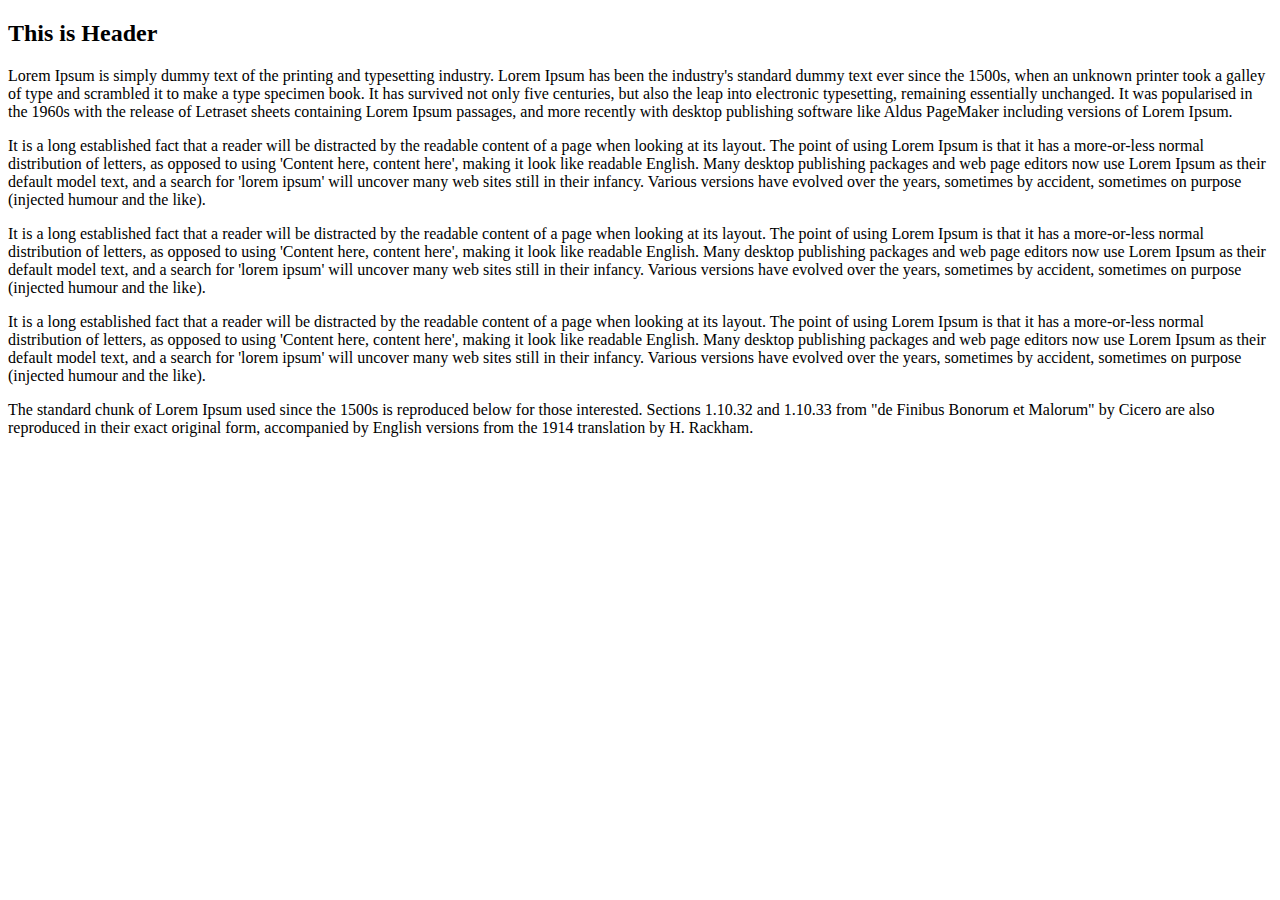
<file: Live website design/Part-02/index.html>
<!DOCTYPE html>
<html lang="en">
    <head>
        <meta charset="UTF-8">
        <title>Live website design</title>
    </head>

    <body>
        <div class="headersection">
            <h2>This is Header</h2>
        </div>

        <div class="navsection"></div>

        <div class="contentsection">
            <div class="maincontent">
                <p>
                    Lorem Ipsum is simply dummy text of the printing and typesetting industry. Lorem Ipsum has been the industry's standard dummy text ever since the 1500s, when an unknown printer took a galley of type and scrambled it to make a type specimen book. It has survived not only five centuries, but also the leap into electronic typesetting, remaining essentially unchanged. It was popularised in the 1960s with the release of Letraset sheets containing Lorem Ipsum passages, and more recently with desktop publishing software like Aldus PageMaker including versions of Lorem Ipsum.
                </P>
                <p>
                    It is a long established fact that a reader will be distracted by the readable content of a page when looking at its layout. The point of using Lorem Ipsum is that it has a more-or-less normal distribution of letters, as opposed to using 'Content here, content here', making it look like readable English. Many desktop publishing packages and web page editors now use Lorem Ipsum as their default model text, and a search for 'lorem ipsum' will uncover many web sites still in their infancy. Various versions have evolved over the years, sometimes by accident, sometimes on purpose (injected humour and the like).
                </p>
                <p>
                    It is a long established fact that a reader will be distracted by the readable content of a page when looking at its layout. The point of using Lorem Ipsum is that it has a more-or-less normal distribution of letters, as opposed to using 'Content here, content here', making it look like readable English. Many desktop publishing packages and web page editors now use Lorem Ipsum as their default model text, and a search for 'lorem ipsum' will uncover many web sites still in their infancy. Various versions have evolved over the years, sometimes by accident, sometimes on purpose (injected humour and the like).
                </p>
            </div>

            <div class="sidebar">
                <p>
                    It is a long established fact that a reader will be distracted by the readable content of a page when looking at its layout. The point of using Lorem Ipsum is that it has a more-or-less normal distribution of letters, as opposed to using 'Content here, content here', making it look like readable English. Many desktop publishing packages and web page editors now use Lorem Ipsum as their default model text, and a search for 'lorem ipsum' will uncover many web sites still in their infancy. Various versions have evolved over the years, sometimes by accident, sometimes on purpose (injected humour and the like).
                </p>
            </div>
        </div>

        <div class="footersection">
            <p>
                    The standard chunk of Lorem Ipsum used since the 1500s is reproduced below for those interested. Sections 1.10.32 and 1.10.33 from "de Finibus Bonorum et Malorum" by Cicero are also reproduced in their exact original form, accompanied by English versions from the 1914 translation by H. Rackham.
            </p>
        </div>
    </body>
</html>
</file>
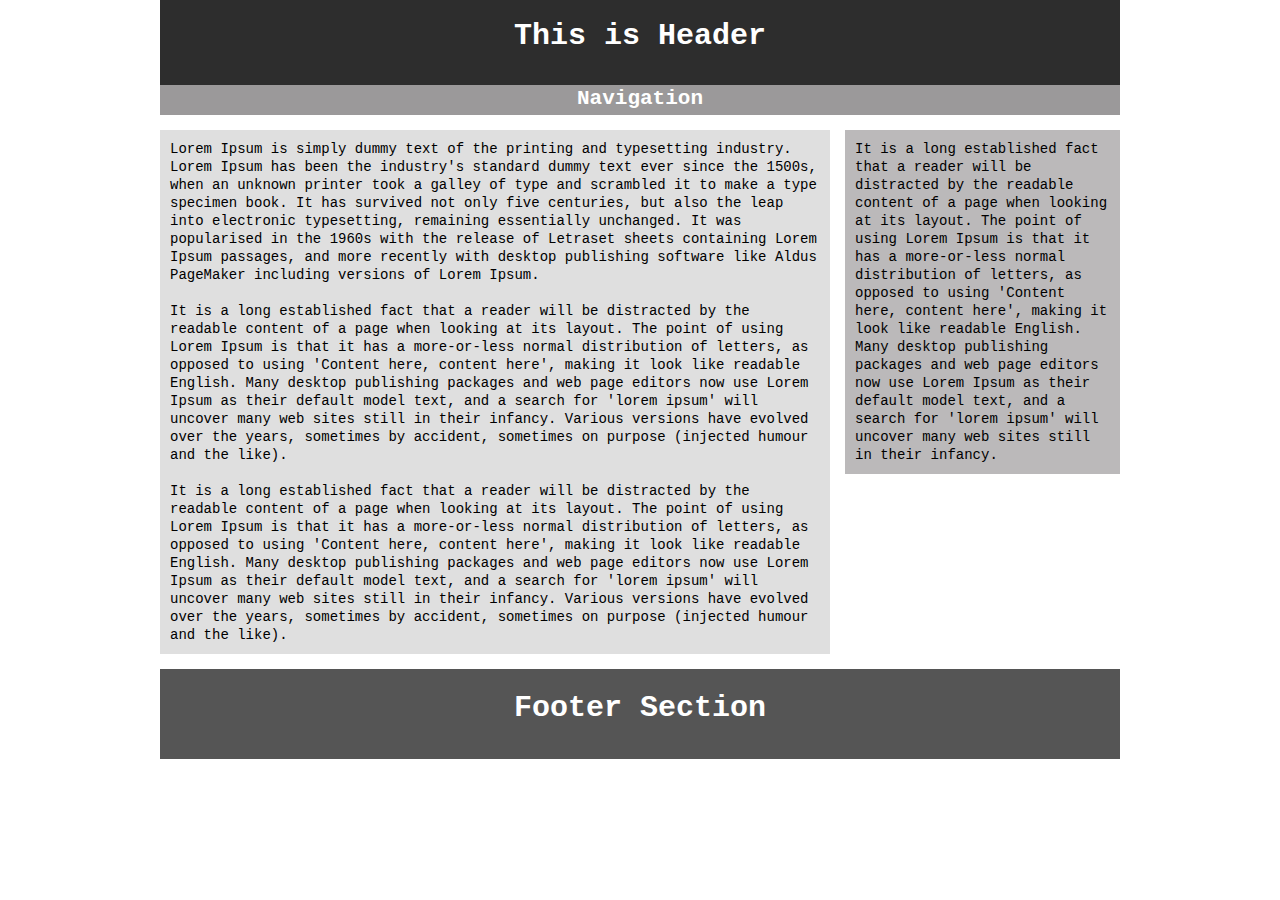
<file: Live website design/Part-03/index.html>
<!DOCTYPE html>
<html lang="en">
    <head>
        <meta charset="UTF-8">
        <title>Live website design</title>
        <link rel="stylesheet" href="css/style.css">
    </head>

    <body>
        <div class="headersection templets clear">
            <h2>This is Header</h2>
        </div>

        <div class="navsection templets clear">
            <h2>Navigation</h2>
        </div>

        <div class="contentsection templets clear">
            <div class="maincontent clear">
                <p>
                    Lorem Ipsum is simply dummy text of the printing and typesetting industry. Lorem Ipsum has been the industry's standard dummy text ever since the 1500s, when an unknown printer took a galley of type and scrambled it to make a type specimen book. It has survived not only five centuries, but also the leap into electronic typesetting, remaining essentially unchanged. It was popularised in the 1960s with the release of Letraset sheets containing Lorem Ipsum passages, and more recently with desktop publishing software like Aldus PageMaker including versions of Lorem Ipsum.
                </P>

                <br/>

                <p>
                    It is a long established fact that a reader will be distracted by the readable content of a page when looking at its layout. The point of using Lorem Ipsum is that it has a more-or-less normal distribution of letters, as opposed to using 'Content here, content here', making it look like readable English. Many desktop publishing packages and web page editors now use Lorem Ipsum as their default model text, and a search for 'lorem ipsum' will uncover many web sites still in their infancy. Various versions have evolved over the years, sometimes by accident, sometimes on purpose (injected humour and the like).
                </p>

                <br/>

                <p>
                    It is a long established fact that a reader will be distracted by the readable content of a page when looking at its layout. The point of using Lorem Ipsum is that it has a more-or-less normal distribution of letters, as opposed to using 'Content here, content here', making it look like readable English. Many desktop publishing packages and web page editors now use Lorem Ipsum as their default model text, and a search for 'lorem ipsum' will uncover many web sites still in their infancy. Various versions have evolved over the years, sometimes by accident, sometimes on purpose (injected humour and the like).
                </p>
            </div>

            <div class="sidebar clear">
                <p>
                    It is a long established fact that a reader will be distracted by the readable content of a page when looking at its layout. The point of using Lorem Ipsum is that it has a more-or-less normal distribution of letters, as opposed to using 'Content here, content here', making it look like readable English. Many desktop publishing packages and web page editors now use Lorem Ipsum as their default model text, and a search for 'lorem ipsum' will uncover many web sites still in their infancy.
                </p>
            </div>
        </div>

        <div class="footersection templets clear">
            <p>Footer Section</p>
        </div>
    </body>
</html>
</file>
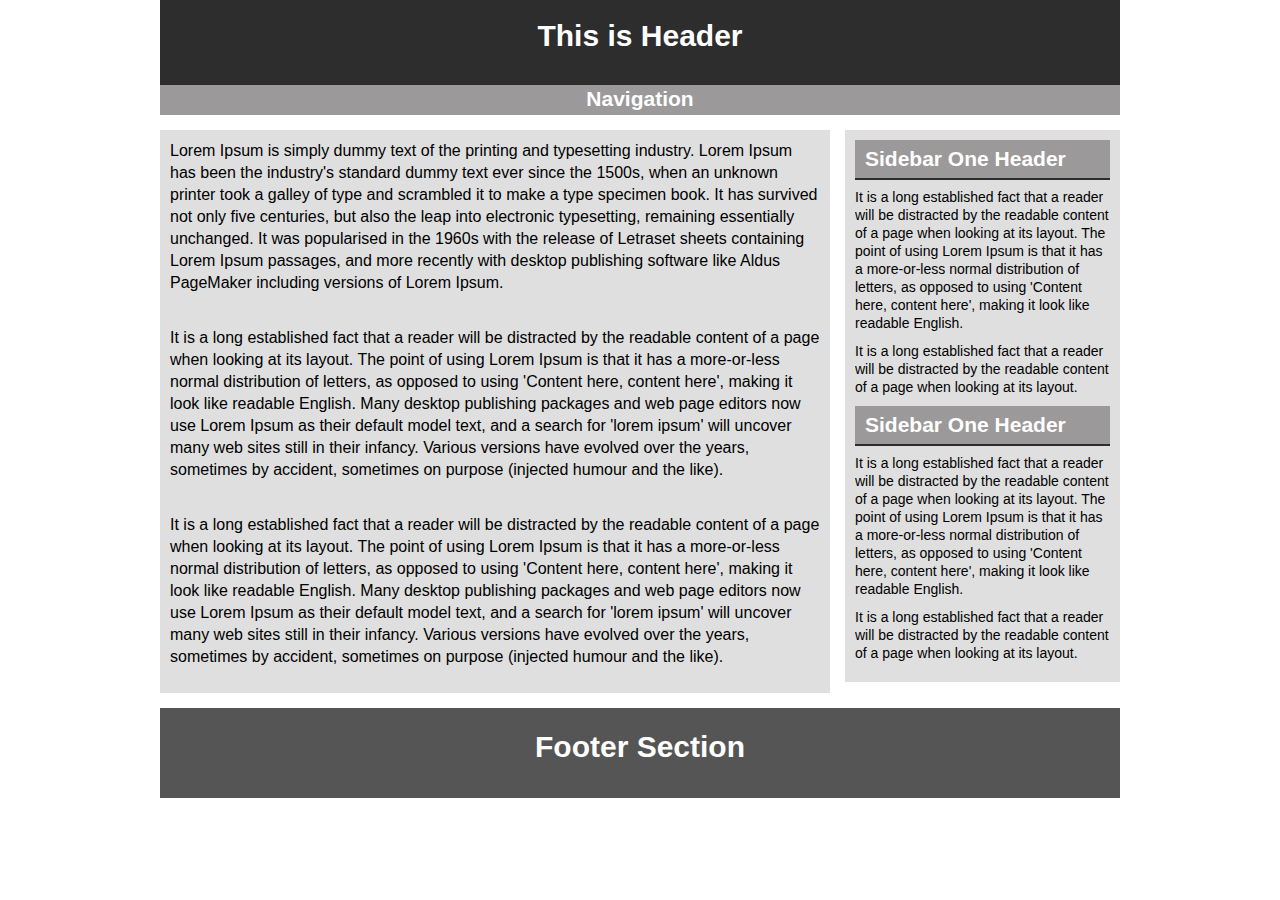
<file: Live website design/Part-05/index.html>
<!DOCTYPE html>
<html lang="en">
    <head>
        <meta charset="UTF-8">
        <title>Live website design</title>
        <link rel="stylesheet" href="css/style.css">
    </head>

    <body>
        <div class="headersection templets clear">
            <h2>This is Header</h2>
        </div>

        <div class="navsection templets clear">
            <h2>Navigation</h2>
        </div>

        <div class="contentsection templets clear">
            <div class="maincontent clear">
                <p>
                    Lorem Ipsum is simply dummy text of the printing and typesetting industry. Lorem Ipsum has been the industry's standard dummy text ever since the 1500s, when an unknown printer took a galley of type and scrambled it to make a type specimen book. It has survived not only five centuries, but also the leap into electronic typesetting, remaining essentially unchanged. It was popularised in the 1960s with the release of Letraset sheets containing Lorem Ipsum passages, and more recently with desktop publishing software like Aldus PageMaker including versions of Lorem Ipsum.
                </P>

                <br/>

                <p>
                    It is a long established fact that a reader will be distracted by the readable content of a page when looking at its layout. The point of using Lorem Ipsum is that it has a more-or-less normal distribution of letters, as opposed to using 'Content here, content here', making it look like readable English. Many desktop publishing packages and web page editors now use Lorem Ipsum as their default model text, and a search for 'lorem ipsum' will uncover many web sites still in their infancy. Various versions have evolved over the years, sometimes by accident, sometimes on purpose (injected humour and the like).
                </p>

                <br/>

                <p>
                    It is a long established fact that a reader will be distracted by the readable content of a page when looking at its layout. The point of using Lorem Ipsum is that it has a more-or-less normal distribution of letters, as opposed to using 'Content here, content here', making it look like readable English. Many desktop publishing packages and web page editors now use Lorem Ipsum as their default model text, and a search for 'lorem ipsum' will uncover many web sites still in their infancy. Various versions have evolved over the years, sometimes by accident, sometimes on purpose (injected humour and the like).
                </p>
            </div>

            <div class="sidebar clear">
                <div class="samesidebar clear">
                    <h2>Sidebar One Header</h2>
                    <p>
                        It is a long established fact that a reader will be distracted by the readable content of a page when looking at its layout. The point of using Lorem Ipsum is that it has a more-or-less normal distribution of letters, as opposed to using 'Content here, content here', making it look like readable English.
                    </p>
                     <p>
                        It is a long established fact that a reader will be distracted by the readable content of a page when looking at its layout.
                    </p>
                </div>

                <div class="samesidebar clear">
                    <h2>Sidebar One Header</h2>
                    <p>
                        It is a long established fact that a reader will be distracted by the readable content of a page when looking at its layout. The point of using Lorem Ipsum is that it has a more-or-less normal distribution of letters, as opposed to using 'Content here, content here', making it look like readable English.
                    </p>
                    <p>
                        It is a long established fact that a reader will be distracted by the readable content of a page when looking at its layout.
                    </p>
                </div>
            </div>
        </div>

        <div class="footersection templets clear">
            <p>Footer Section</p>
        </div>
    </body>
</html>
</file>
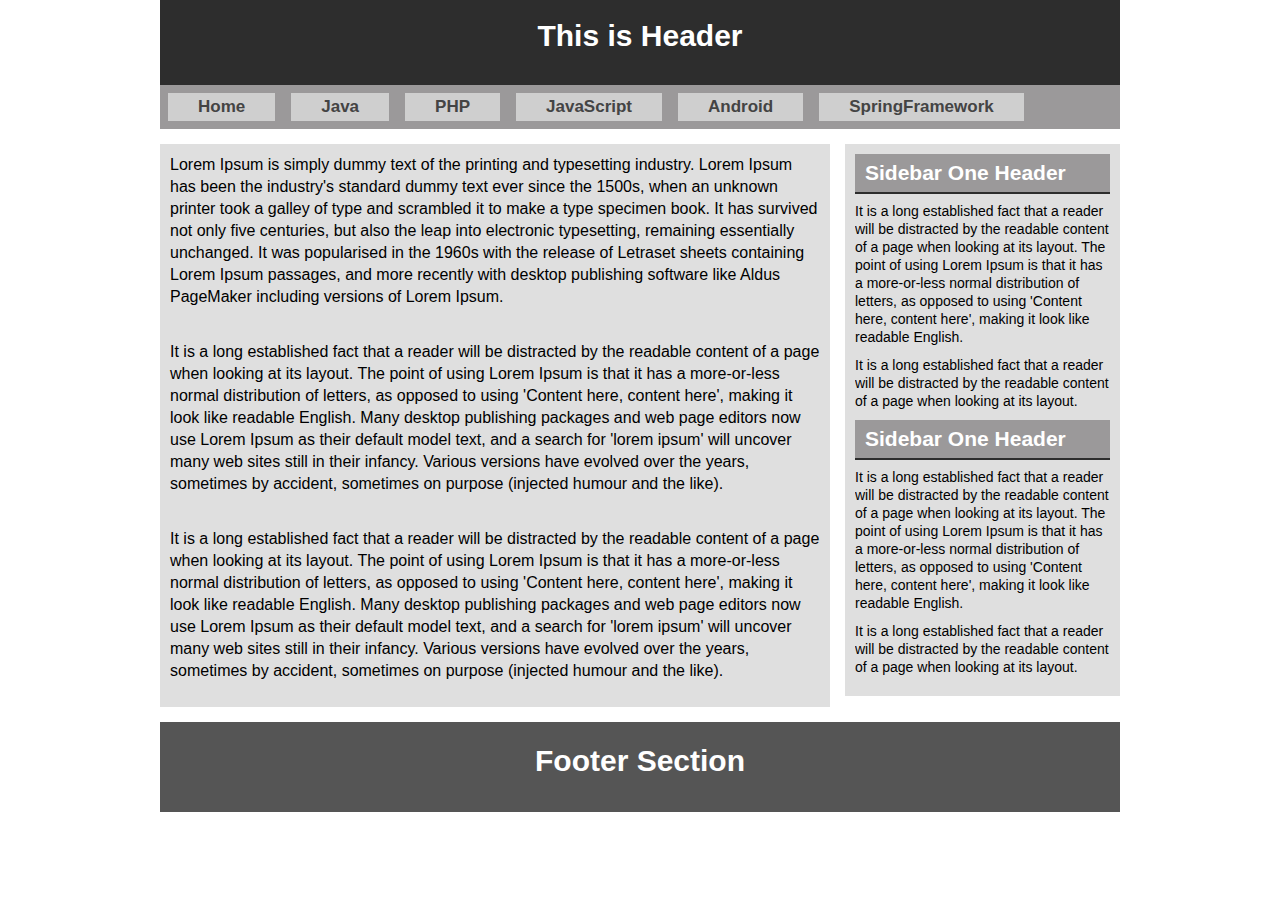
<file: Live website design/Part-06(MenuBar)/index.html>
<!DOCTYPE html>
<html lang="en">
    <head>
        <meta charset="UTF-8">
        <title>Live website design</title>
        <link rel="stylesheet" href="css/style.css">
    </head>

    <body>
        <div class="headersection templets clear">
            <h2>This is Header</h2>
        </div>

        <div class="navsection templets clear">
            <ul>
                <li><a href="#">Home</a></li>
                <li><a href="#">Java</a></li>
                <li><a href="#">PHP</a></li>
                <li><a href="#">JavaScript</a></li>
                <li><a href="#">Android</a></li>
                <li><a href="#">SpringFramework</a></li>
            </ul>
        </div>

        <div class="contentsection templets clear">
            <div class="maincontent clear">
                <p>
                    Lorem Ipsum is simply dummy text of the printing and typesetting industry. Lorem Ipsum has been the industry's standard dummy text ever since the 1500s, when an unknown printer took a galley of type and scrambled it to make a type specimen book. It has survived not only five centuries, but also the leap into electronic typesetting, remaining essentially unchanged. It was popularised in the 1960s with the release of Letraset sheets containing Lorem Ipsum passages, and more recently with desktop publishing software like Aldus PageMaker including versions of Lorem Ipsum.
                </P>

                <br/>

                <p>
                    It is a long established fact that a reader will be distracted by the readable content of a page when looking at its layout. The point of using Lorem Ipsum is that it has a more-or-less normal distribution of letters, as opposed to using 'Content here, content here', making it look like readable English. Many desktop publishing packages and web page editors now use Lorem Ipsum as their default model text, and a search for 'lorem ipsum' will uncover many web sites still in their infancy. Various versions have evolved over the years, sometimes by accident, sometimes on purpose (injected humour and the like).
                </p>

                <br/>

                <p>
                    It is a long established fact that a reader will be distracted by the readable content of a page when looking at its layout. The point of using Lorem Ipsum is that it has a more-or-less normal distribution of letters, as opposed to using 'Content here, content here', making it look like readable English. Many desktop publishing packages and web page editors now use Lorem Ipsum as their default model text, and a search for 'lorem ipsum' will uncover many web sites still in their infancy. Various versions have evolved over the years, sometimes by accident, sometimes on purpose (injected humour and the like).
                </p>
            </div>

            <div class="sidebar clear">
                <div class="samesidebar clear">
                    <h2>Sidebar One Header</h2>
                    <p>
                        It is a long established fact that a reader will be distracted by the readable content of a page when looking at its layout. The point of using Lorem Ipsum is that it has a more-or-less normal distribution of letters, as opposed to using 'Content here, content here', making it look like readable English.
                    </p>
                     <p>
                        It is a long established fact that a reader will be distracted by the readable content of a page when looking at its layout.
                    </p>
                </div>

                <div class="samesidebar clear">
                    <h2>Sidebar One Header</h2>
                    <p>
                        It is a long established fact that a reader will be distracted by the readable content of a page when looking at its layout. The point of using Lorem Ipsum is that it has a more-or-less normal distribution of letters, as opposed to using 'Content here, content here', making it look like readable English.
                    </p>
                    <p>
                        It is a long established fact that a reader will be distracted by the readable content of a page when looking at its layout.
                    </p>
                </div>
            </div>
        </div>

        <div class="footersection templets clear">
            <p>Footer Section</p>
        </div>
    </body>
</html>
</file>
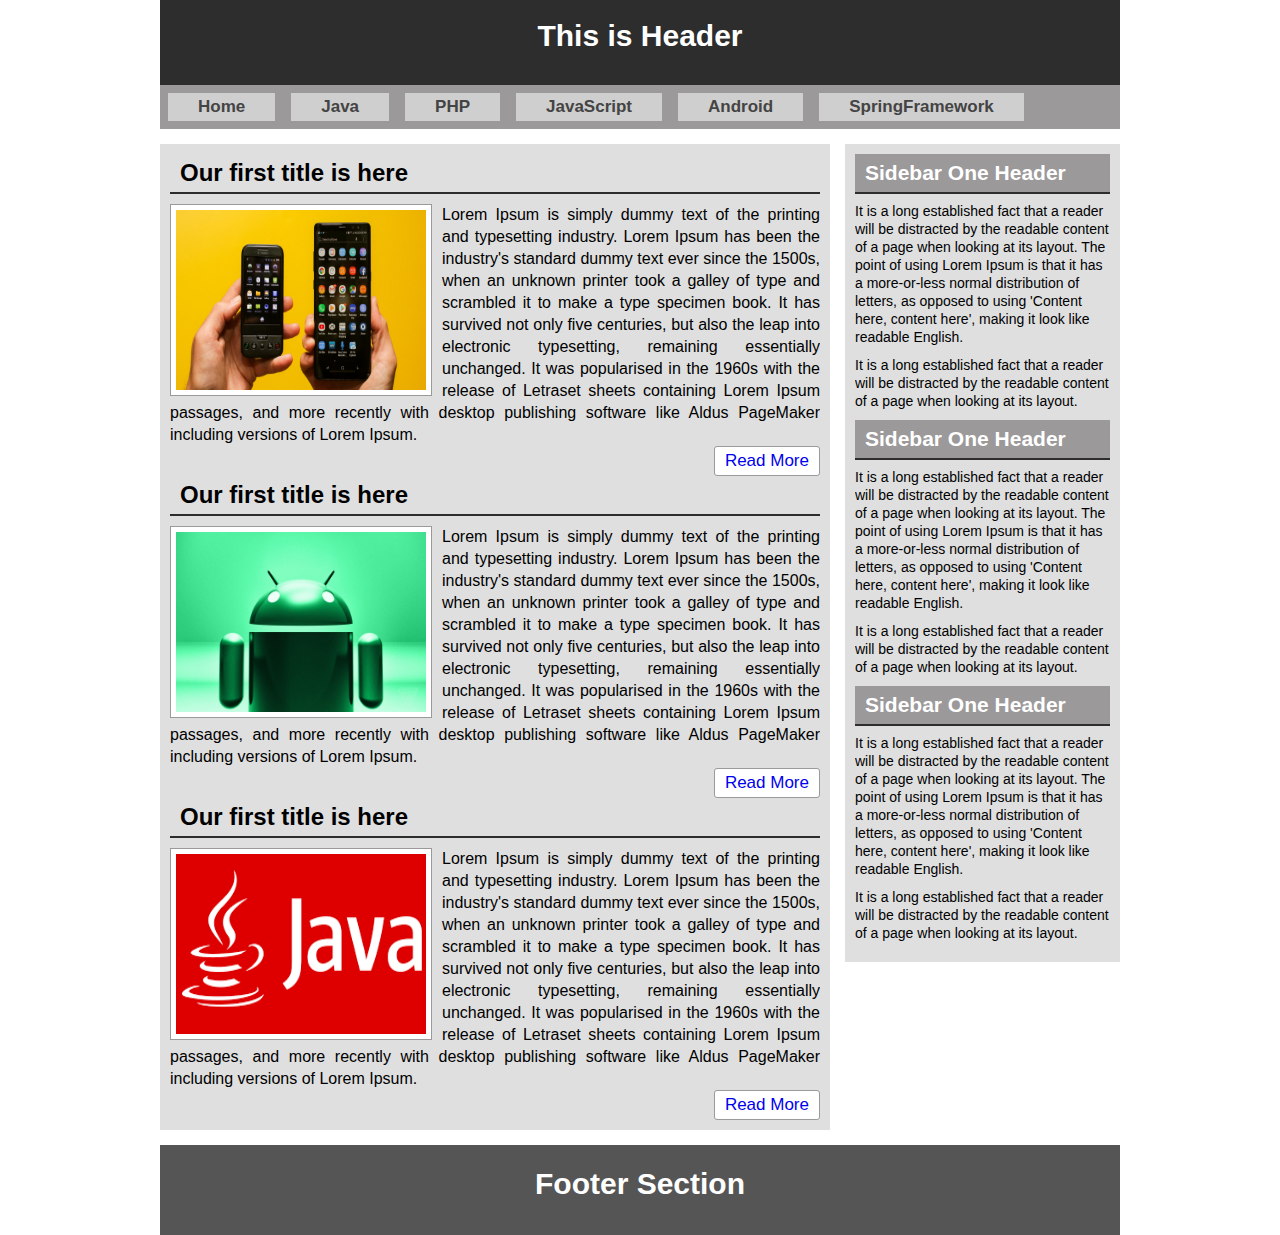
<file: Live website design/Part-07(Maincontent & Image)/index.html>
<!DOCTYPE html>
<html lang="en">
    <head>
        <meta charset="UTF-8">
        <title>Live website design</title>
        <link rel="stylesheet" href="css/style.css">
    </head>

    <body>
        <div class="headersection templets clear">
            <h2>This is Header</h2>
        </div>

        <div class="navsection templets clear">
            <ul>
                <li><a href="#">Home</a></li>
                <li><a href="#">Java</a></li>
                <li><a href="#">PHP</a></li>
                <li><a href="#">JavaScript</a></li>
                <li><a href="#">Android</a></li>
                <li><a href="#">SpringFramework</a></li>
            </ul>
        </div>

        <div class="contentsection templets clear">
            <div class="maincontent clear">
                <div class="samepost clear">
                    <h2>Our first title is here</h2>
                    <a href="#"><img src="images/image_1.jpg" alt="post image"/></a>
                    <p>
                            Lorem Ipsum is simply dummy text of the printing and typesetting industry. Lorem Ipsum has been the industry's standard dummy text ever since the 1500s, when an unknown printer took a galley of type and scrambled it to make a type specimen book. It has survived not only five centuries, but also the leap into electronic typesetting, remaining essentially unchanged. It was popularised in the 1960s with the release of Letraset sheets containing Lorem Ipsum passages, and more recently with desktop publishing software like Aldus PageMaker including versions of Lorem Ipsum.
                    </p>

                    <div class="readmore clear">
                        <a href="#">Read More</a>
                    </div>
                </div>

                <div class="samepost clear">
                    <h2>Our first title is here</h2>
                    <a href="#"><img src="images/image_2.jpg" alt="post image"/></a>
                    <p>
                        Lorem Ipsum is simply dummy text of the printing and typesetting industry. Lorem Ipsum has been the industry's standard dummy text ever since the 1500s, when an unknown printer took a galley of type and scrambled it to make a type specimen book. It has survived not only five centuries, but also the leap into electronic typesetting, remaining essentially unchanged. It was popularised in the 1960s with the release of Letraset sheets containing Lorem Ipsum passages, and more recently with desktop publishing software like Aldus PageMaker including versions of Lorem Ipsum.
                    </p>
    
                    <div class="readmore clear">
                        <a href="#">Read More</a>
                    </div>
                </div>

                <div class="samepost clear">
                    <h2>Our first title is here</h2>
                    <a href="#"><img src="images/java.png" alt="post image"/></a>
                    <p>
                        Lorem Ipsum is simply dummy text of the printing and typesetting industry. Lorem Ipsum has been the industry's standard dummy text ever since the 1500s, when an unknown printer took a galley of type and scrambled it to make a type specimen book. It has survived not only five centuries, but also the leap into electronic typesetting, remaining essentially unchanged. It was popularised in the 1960s with the release of Letraset sheets containing Lorem Ipsum passages, and more recently with desktop publishing software like Aldus PageMaker including versions of Lorem Ipsum.
                    </p>
        
                    <div class="readmore clear">
                        <a href="#">Read More</a>
                    </div>
                </div>
            </div>

            <div class="sidebar clear">
                <div class="samesidebar clear">
                    <h2>Sidebar One Header</h2>
                    <p>
                        It is a long established fact that a reader will be distracted by the readable content of a page when looking at its layout. The point of using Lorem Ipsum is that it has a more-or-less normal distribution of letters, as opposed to using 'Content here, content here', making it look like readable English.
                    </p>
                     <p>
                        It is a long established fact that a reader will be distracted by the readable content of a page when looking at its layout.
                    </p>
                </div>

                <div class="samesidebar clear">
                    <h2>Sidebar One Header</h2>
                    <p>
                        It is a long established fact that a reader will be distracted by the readable content of a page when looking at its layout. The point of using Lorem Ipsum is that it has a more-or-less normal distribution of letters, as opposed to using 'Content here, content here', making it look like readable English.
                    </p>
                    <p>
                        It is a long established fact that a reader will be distracted by the readable content of a page when looking at its layout.
                    </p>
                </div>

                <div class="samesidebar clear">
                    <h2>Sidebar One Header</h2>
                    <p>
                        It is a long established fact that a reader will be distracted by the readable content of a page when looking at its layout. The point of using Lorem Ipsum is that it has a more-or-less normal distribution of letters, as opposed to using 'Content here, content here', making it look like readable English.
                    </p>
                    <p>
                        It is a long established fact that a reader will be distracted by the readable content of a page when looking at its layout.
                    </p>
                </div>    
            </div>
        </div>

        <div class="footersection templets clear">
            <p>Footer Section</p>
        </div>
    </body>
</html>
</file>
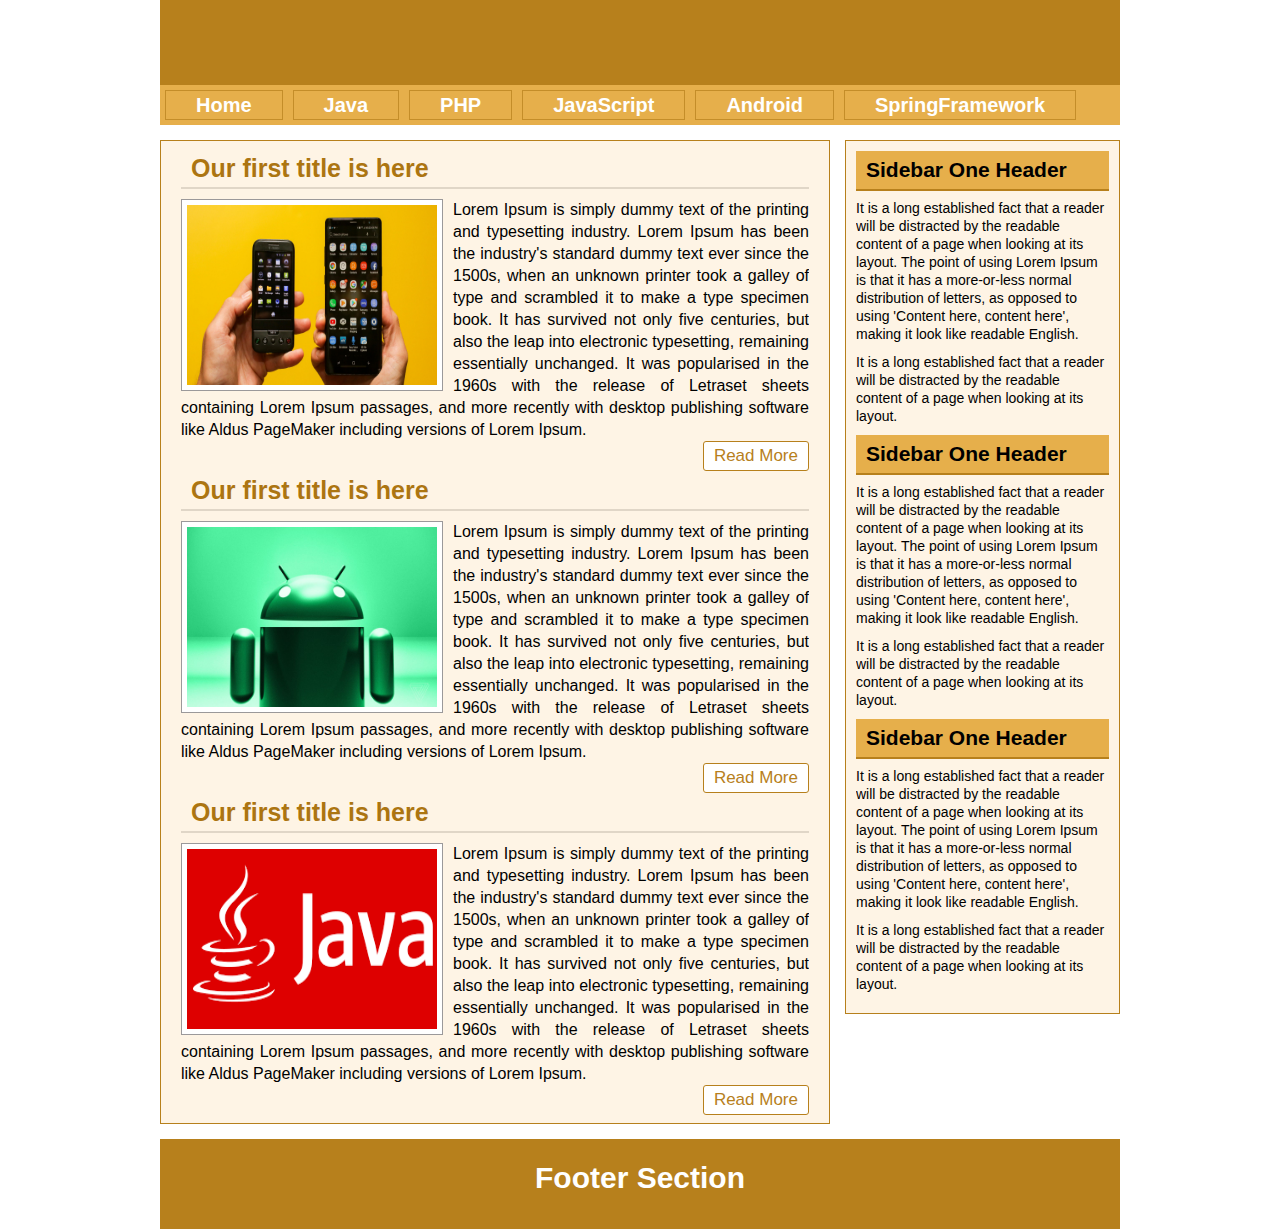
<file: Live website design/Part-09/index.html>
<!DOCTYPE html>
<html lang="en">
    <head>
        <meta charset="UTF-8">
        <title>Live website design</title>
        <link rel="stylesheet" href="css/style.css">
    </head>

    <body>
        <div class="headersection templets clear">
            <div class="logo clear"></div>
            <div class="social clear"></div>
        </div>

        <div class="navsection templets clear">
            <ul>
                <li><a href="#">Home</a></li>
                <li><a href="#">Java</a></li>
                <li><a href="#">PHP</a></li>
                <li><a href="#">JavaScript</a></li>
                <li><a href="#">Android</a></li>
                <li><a href="#">SpringFramework</a></li>
            </ul>
        </div>

        <div class="contentsection templets clear">
            <div class="maincontent clear">
                <div class="samepost clear">
                    <h2>Our first title is here</h2>
                    <a href="#"><img src="images/image_1.jpg" alt="post image"/></a>
                    <p>
                            Lorem Ipsum is simply dummy text of the printing and typesetting industry. Lorem Ipsum has been the industry's standard dummy text ever since the 1500s, when an unknown printer took a galley of type and scrambled it to make a type specimen book. It has survived not only five centuries, but also the leap into electronic typesetting, remaining essentially unchanged. It was popularised in the 1960s with the release of Letraset sheets containing Lorem Ipsum passages, and more recently with desktop publishing software like Aldus PageMaker including versions of Lorem Ipsum.
                    </p>

                    <div class="readmore clear">
                        <a href="#">Read More</a>
                    </div>
                </div>

                <div class="samepost clear">
                    <h2>Our first title is here</h2>
                    <a href="#"><img src="images/image_2.jpg" alt="post image"/></a>
                    <p>
                        Lorem Ipsum is simply dummy text of the printing and typesetting industry. Lorem Ipsum has been the industry's standard dummy text ever since the 1500s, when an unknown printer took a galley of type and scrambled it to make a type specimen book. It has survived not only five centuries, but also the leap into electronic typesetting, remaining essentially unchanged. It was popularised in the 1960s with the release of Letraset sheets containing Lorem Ipsum passages, and more recently with desktop publishing software like Aldus PageMaker including versions of Lorem Ipsum.
                    </p>
    
                    <div class="readmore clear">
                        <a href="#">Read More</a>
                    </div>
                </div>

                <div class="samepost clear">
                    <h2>Our first title is here</h2>
                    <a href="#"><img src="images/java.png" alt="post image"/></a>
                    <p>
                        Lorem Ipsum is simply dummy text of the printing and typesetting industry. Lorem Ipsum has been the industry's standard dummy text ever since the 1500s, when an unknown printer took a galley of type and scrambled it to make a type specimen book. It has survived not only five centuries, but also the leap into electronic typesetting, remaining essentially unchanged. It was popularised in the 1960s with the release of Letraset sheets containing Lorem Ipsum passages, and more recently with desktop publishing software like Aldus PageMaker including versions of Lorem Ipsum.
                    </p>
        
                    <div class="readmore clear">
                        <a href="#">Read More</a>
                    </div>
                </div>
            </div>

            <div class="sidebar clear">
                <div class="samesidebar clear">
                    <h2>Sidebar One Header</h2>
                    <p>
                        It is a long established fact that a reader will be distracted by the readable content of a page when looking at its layout. The point of using Lorem Ipsum is that it has a more-or-less normal distribution of letters, as opposed to using 'Content here, content here', making it look like readable English.
                    </p>
                     <p>
                        It is a long established fact that a reader will be distracted by the readable content of a page when looking at its layout.
                    </p>
                </div>

                <div class="samesidebar clear">
                    <h2>Sidebar One Header</h2>
                    <p>
                        It is a long established fact that a reader will be distracted by the readable content of a page when looking at its layout. The point of using Lorem Ipsum is that it has a more-or-less normal distribution of letters, as opposed to using 'Content here, content here', making it look like readable English.
                    </p>
                    <p>
                        It is a long established fact that a reader will be distracted by the readable content of a page when looking at its layout.
                    </p>
                </div>

                <div class="samesidebar clear">
                    <h2>Sidebar One Header</h2>
                    <p>
                        It is a long established fact that a reader will be distracted by the readable content of a page when looking at its layout. The point of using Lorem Ipsum is that it has a more-or-less normal distribution of letters, as opposed to using 'Content here, content here', making it look like readable English.
                    </p>
                    <p>
                        It is a long established fact that a reader will be distracted by the readable content of a page when looking at its layout.
                    </p>
                </div>    
            </div>
        </div>

        <div class="footersection templets clear">
            <p>Footer Section</p>
        </div>
    </body>
</html>
</file>
<file: Live website design/Part-03/css/style.css>
*{
    margin: 0;
    padding: 0;
    outline: 0;
}

body{
    font-family: 'Courier New';
    font-size: 14px;
    line-height: 18px;
    color: black;
}

.templets{
    width: 960px;
    margin: 0 auto;
}

.clear{
    overflow: hidden;
}

.headersection{
    height: 85px;
    background: #2D2D2D;
}

.headersection h2 {
	color: white;
	text-align: center;
	padding-top: 27px;
	font-size: 30px;
}

.navsection{
    height: 30px;
    background: #9B999A;
}

.navsection h2 {
	color: white;
	text-align: center;
	padding-top: 5px;
}

.contentsection{}

.maincontent{
    width: 650px;
    background: #DFDFDF;
    float: left;
    margin: 15px 15px 15px 0;
    padding: 10px;
}

.maincontent p{}

.sidebar{
    width: 255px;
    background: #BBB9BA;
    float: right;
    margin-top: 15px;
    padding: 10px;
}

.sidebar p{
    
}

.footersection{
    height: 90px;
    background: #555555;
}

.footersection p{
    color: #FFFFFF;
    font-size: 30px;
    font-weight: bold;
    padding-top: 30px;
    text-align: center;
}
</file>
<file: Live website design/Part-05/css/style.css>
*{
    margin: 0;
    padding: 0;
    outline: 0;
}

body{
    font-family: Arial;
    font-size: 14px;
    line-height: 18px;
    color: black;
}

.templets{
    width: 960px;
    margin: 0 auto;
}

.clear{
    overflow: hidden;
}

.headersection{
    height: 85px;
    background: #2D2D2D;
}

.headersection h2 {
	color: white;
	text-align: center;
	padding-top: 27px;
	font-size: 30px;
}

.navsection{
    height: 30px;
    background: #9B999A;
}

.navsection h2 {
	color: white;
	text-align: center;
	padding-top: 5px;
}

.contentsection{}

.maincontent{
    width: 650px;
    background: #DFDFDF;
    float: left;
    margin: 15px 15px 15px 0;
    padding: 10px;
}

.maincontent p{
    font-size: 16px;
    line-height: 22px;
    margin-bottom: 15px;
}

.sidebar{
    width: 255px;
    background: #DFDFDF;
    float: right;
    margin-top: 15px;
    padding: 10px;
}

.samesidebar{

}

.samesidebar h2{
    background: #9B999A;
    padding: 10px;
    color: white;
    margin-bottom: 8px;
    border-bottom: 2px solid #2D2D2D;
}

.samesidebar p{
    margin-bottom: 10px;
}

.footersection{
    height: 90px;
    background: #555555;
}

.footersection p{
    color: #FFFFFF;
    font-size: 30px;
    font-weight: bold;
    padding-top: 30px;
    text-align: center;
}
</file>
<file: Live website design/Part-06(MenuBar)/css/style.css>
*{
    margin: 0;
    padding: 0;
    outline: 0;
}

body{
    font-family: Arial;
    font-size: 14px;
    line-height: 18px;
    color: black;
}

.templets{
    width: 960px;
    margin: 0 auto;
}

.clear{
    overflow: hidden;
}

.headersection{
    height: 85px;
    background: #2D2D2D;
}

.headersection h2 {
	color: white;
	text-align: center;
	padding-top: 27px;
	font-size: 30px;
}

.navsection{
    background: #9B999A;
}

.navsection ul{
    margin: 0;
    padding: 0;
    list-style: none;
}

.navsection ul li{
    display: block;
    float: left;
}

.navsection ul li a{
    background: rgb(207, 207, 207);
    color: #444;
    display: block;
    font-size: 17px;
    font-weight: bold;
    text-decoration: none;
    margin: 8px;
    padding: 5px 30px;
}

.navsection ul li a:hover{
    background: #2D2D2D;
    color: white;
}

.contentsection{}

.maincontent{
    width: 650px;
    background: #DFDFDF;
    float: left;
    margin: 15px 15px 15px 0;
    padding: 10px;
}

.maincontent p{
    font-size: 16px;
    line-height: 22px;
    margin-bottom: 15px;
}

.sidebar{
    width: 255px;
    background: #DFDFDF;
    float: right;
    margin-top: 15px;
    margin-bottom: 15px;
    padding: 10px;
}

.samesidebar{

}

.samesidebar h2{
    background: #9B999A;
    padding: 10px;
    color: white;
    margin-bottom: 8px;
    border-bottom: 2px solid #2D2D2D;
}

.samesidebar p{
    margin-bottom: 10px;
}

.footersection{
    height: 90px;
    background: #555555;
}

.footersection p{
    color: #FFFFFF;
    font-size: 30px;
    font-weight: bold;
    padding-top: 30px;
    text-align: center;
}
</file>
<file: Live website design/Part-07(Maincontent & Image)/css/style.css>
*{
    margin: 0;
    padding: 0;
    outline: 0;
}

body{
    font-family: Arial;
    font-size: 14px;
    line-height: 18px;
    color: black;
}

.templets{
    width: 960px;
    margin: 0 auto;
}

.clear{
    overflow: hidden;
}

.headersection{
    height: 85px;
    background: #2D2D2D;
}

.headersection h2 {
	color: white;
	text-align: center;
	padding-top: 27px;
	font-size: 30px;
}

.navsection{
    background: #9B999A;
}

.navsection ul{
    margin: 0;
    padding: 0;
    list-style: none;
}

.navsection ul li{
    display: block;
    float: left;
}

.navsection ul li a{
    background: rgb(207, 207, 207);
    color: #444;
    display: block;
    font-size: 17px;
    font-weight: bold;
    text-decoration: none;
    margin: 8px;
    padding: 5px 30px;
}

.navsection ul li a:hover{
    background: #2D2D2D;
    color: white;
}

.contentsection{}

.maincontent{
    width: 650px;
    background: #DFDFDF;
    float: left;
    margin: 15px 15px 15px 0;
    padding: 10px;
}

.samepost{}

.samepost h2{
    font-size: 24px;
    padding: 10px;
    border-bottom: 2px solid #2D2D2D;
    margin-bottom: 10px;
}

.samepost img{
    width: 250px;
    height: 180px;
    float: left;
    margin-right: 10px;
    background: white;
    padding: 5px;
    border: 1px solid #9B999A;
}

.samepost p{
    font-size: 16px;
    line-height: 22px;
    text-align: justify;
}

.readmore{
    float: right;
}

.readmore a{
    text-decoration: none;
    padding: 5px 10px;
    display: block;
    background: white;
    font-size: 17px;
    color: 333;
    border: 1px solid #9B999A;
    border-radius: 3px;
}

.readmore a:hover{
    background: rgb(45, 70, 207);
    color: white;
}

.sidebar{
    width: 255px;
    background: #DFDFDF;
    float: right;
    margin-top: 15px;
    margin-bottom: 15px;
    padding: 10px;
}

.samesidebar{

}

.samesidebar h2{
    background: #9B999A;
    padding: 10px;
    color: white;
    margin-bottom: 8px;
    border-bottom: 2px solid #2D2D2D;
}

.samesidebar p{
    margin-bottom: 10px;
}

.footersection{
    height: 90px;
    background: #555555;
}

.footersection p{
    color: #FFFFFF;
    font-size: 30px;
    font-weight: bold;
    padding-top: 30px;
    text-align: center;
}
</file>
<file: Live website design/Part-09/css/style.css>
*{
    margin: 0;
    padding: 0;
    outline: 0;
}

body{
    font-family: Arial;
    font-size: 14px;
    line-height: 18px;
    color: black;
}

.templets{
    width: 960px;
    margin: 0 auto;
}

.clear{
    overflow: hidden;
}

.headersection{
    height: 85px;
    background: #B7801C;
}

.headersection h2 {
	color: white;
	text-align: center;
	padding-top: 27px;
	font-size: 30px;
}

.navsection{
    background: #e6af4b;
}

.navsection ul{
    margin: 0;
    padding: 0;
    list-style: none;
}

.navsection ul li{
    display: block;
    float: left;
}

.navsection ul li a{
    border: 1px solid #c48d29;
    color: #fff;
    display: block;
    font-size: 20px;
    font-weight: bold;
    text-decoration: none;
    margin: 5px;
    padding: 5px 30px;
}

.navsection ul li a:hover{
    background: #FEF4E5;
    color: #333;
}

.contentsection{}

.maincontent{
    width: 628px;
    background: #fef4e5;
    float: left;
    margin: 15px 15px 15px 0;
    padding: 8px 20px;
    border: 1px solid #B7801C;
}

.samepost{}

.samepost h2{
    font-size: 25px;
    padding: 10px;
    border-bottom: 2px solid #E0D6C7;
    margin-bottom: 10px;
    color: #AC7511;
}

.samepost img{
    width: 250px;
    height: 180px;
    float: left;
    margin-right: 10px;
    background: white;
    padding: 5px;
    border: 1px solid #9B999A;
}

.samepost p{
    font-size: 16px;
    line-height: 22px;
    text-align: justify;
}

.readmore{
    float: right;
}

.readmore a{
    text-decoration: none;
    padding: 5px 10px;
    display: block;
    background: white;
    font-size: 17px;
    color: #B7801C;
    border: 1px solid #B7801C;
    border-radius: 3px;
}

.readmore a:hover{
    color: #E16525;
}

.sidebar{
    width: 253px;
    background: #fef4e5;
    float: right;
    margin-top: 15px;
    margin-bottom: 15px;
    padding: 10px;
    border: 1px solid #B7801c;
}

.samesidebar{

}

.samesidebar h2{
    background: #e6af4b;
    padding: 10px;
    color: 333;
    margin-bottom: 8px;
    border-bottom: 2px solid #B7801C;
}

.samesidebar p{
    margin-bottom: 10px;
}

.footersection{
    height: 90px;
    background: #B7801C;
}

.footersection p{
    color: #FFFFFF;
    font-size: 30px;
    font-weight: bold;
    padding-top: 30px;
    text-align: center;
}
</file>
